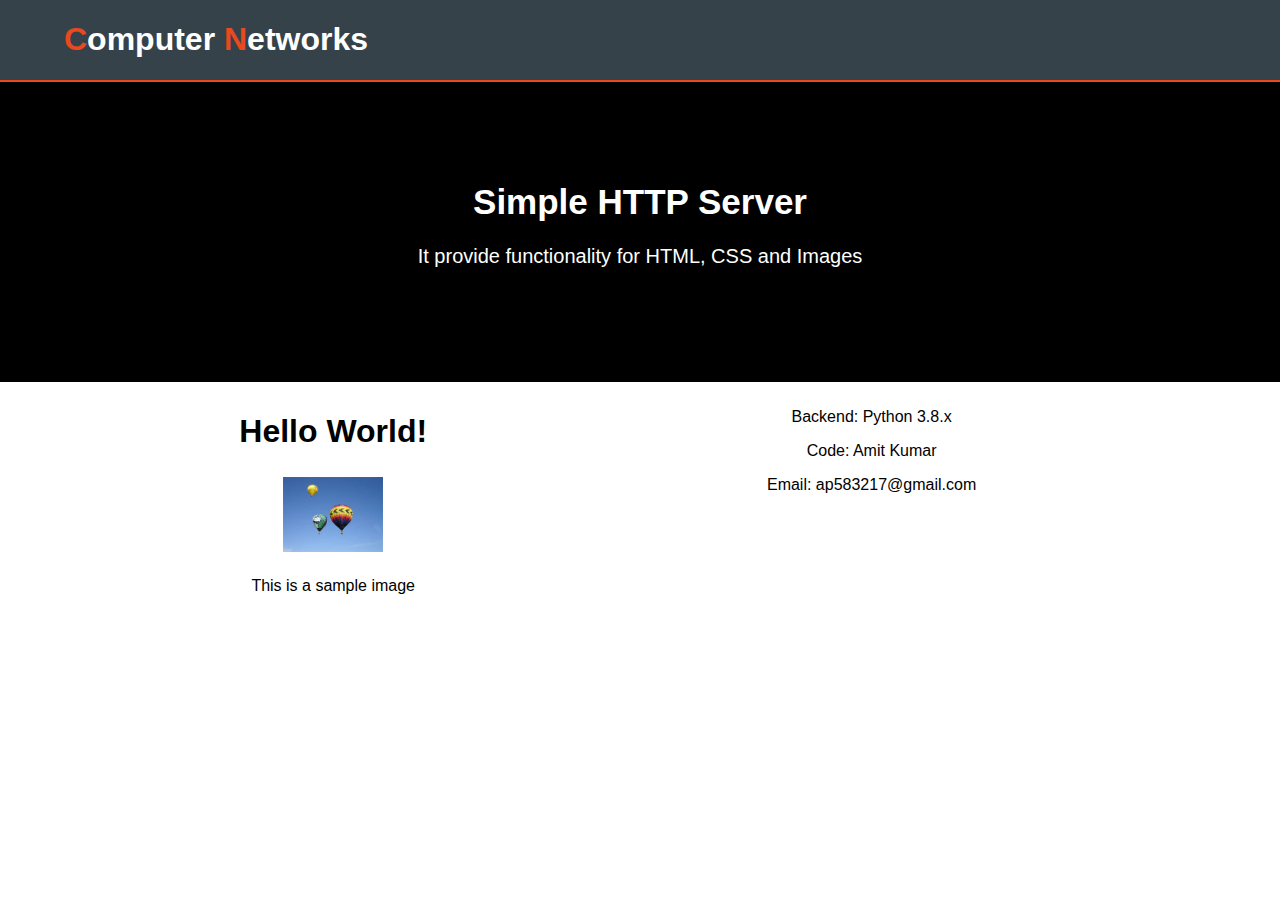
<file: web/index.html>
<!DOCTYPE html>
<html lang="en">
<head>
    <meta charset="UTF-8">
    <meta name="viewport" content="width=device-width, initial-scale=1.0">
    <meta http-equiv="X-UA-Compatible" content="ie=edge">
    <title>Index</title>
    <link rel="stylesheet" href="./css/index.css">
</head>
<body>
    <header>
        <div class="container">
            <h1 class="logo"><span class="color">C</span>omputer <span class="color">N</span>etworks</h1>
        </div>
    </header>
    <div class="content">
        <div class="container">
            <h1>Simple HTTP Server</h1>
            <p>It provide functionality for HTML, CSS and Images</p>
        </div>
    </div>
    <div>
        <div class="container">
            <div class="box">
                <h1>Hello World!</h1> 
                <img src="./imgs/baloon.jpg" alt="">
                <p>This is a sample image</p>
            </div>
            <div class="box">
                <p>Backend: Python 3.8.x</p>
                <p>Code: Amit Kumar</p>
                <p>Email: ap583217@gmail.com</p>
            </div>
        </div>
    </div>
</body>
</html>
</file>
<file: web/css/index.css>
body{
    padding: 0;
    margin: 0;
    font-family: Arial, Helvetica, sans-serif;
}


header{
    min-height: 80px;
    background-color: #36424a;
    color: #ffffff;
    border-bottom: 2px #e8491d solid;
}

.color{
    color: #e8491d;
}

.container{
    width: 90%;
    padding: 0px 15px;
    margin: auto;
    overflow: hidden;
}

.logo{
    float: left;
}

.content{
    min-height: 300px;
    background-color: black;
    color: white;
    text-align: center;
}

.content h1{
    margin-top: 100px;
    font-size: 35px;
}

.content p{
    font-size: 20px;
}

.box{
    text-align: center;
    width: 45%;
    height: auto;
    min-width: 200px;
    float: left;
    padding: 10px;
    overflow: hidden;
}
  
.box img{
    width: 100px;
    height: auto;
    margin: 5px;
}
</file>
